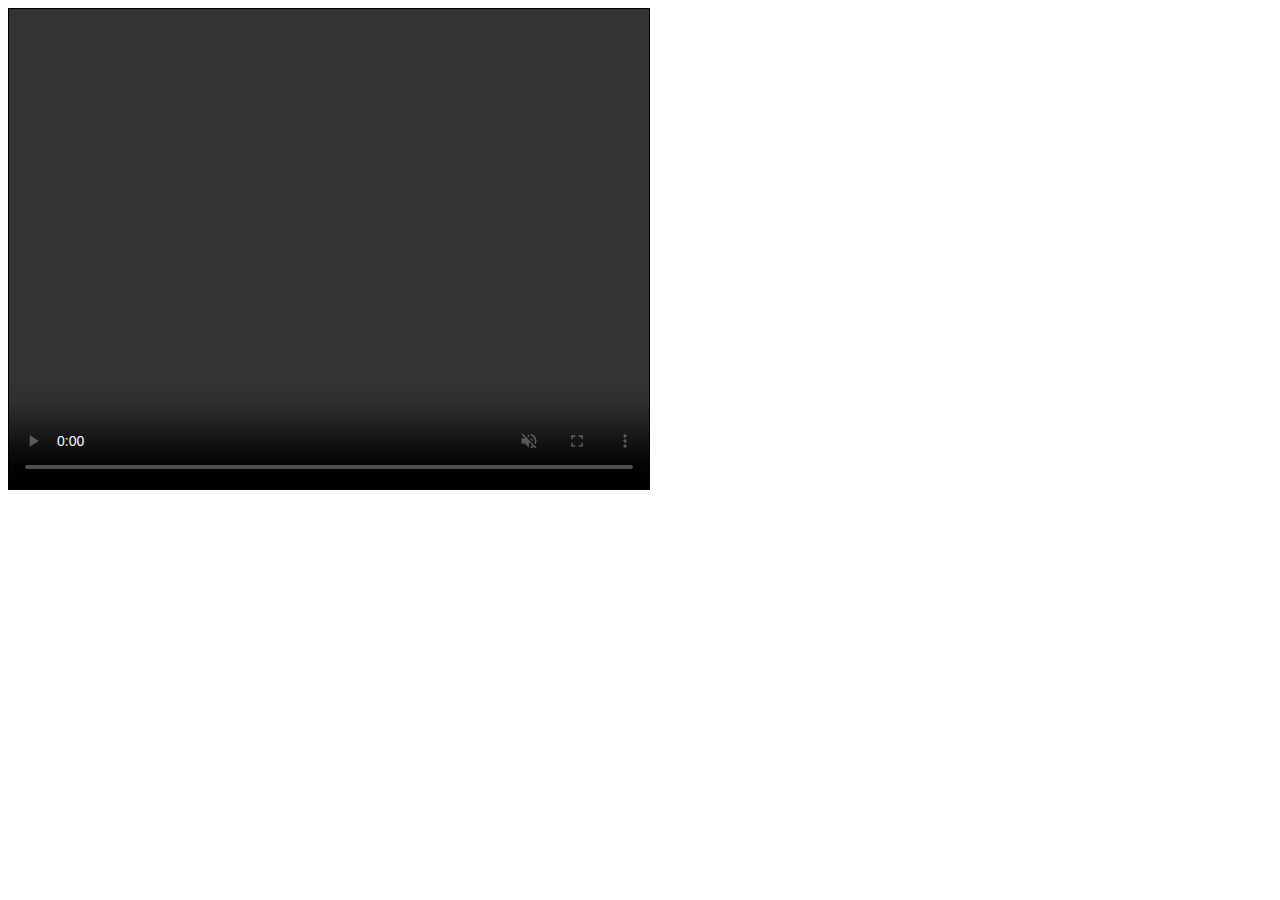
<file: solake/html/home.html>
<!DOCTYPE html>
<html lang="en">

<head>
  <meta charset="UTF-8">
  <meta name="viewport" content="width=device-width, initial-scale=1.0">
  <meta http-equiv="X-UA-Compatible" content="ie=edge">
  <title>获取本地媒体</title>
  <style>
    video {
      width: 640px;
      height: 480px;
      border: 1px solid black;
    }
    div {
      display: inline-block;
    }
  </style>
</head>

<body>
  <script src="https://webrtc.github.io/adapter/adapter.js" type="text/javascript"></script>
  <script>
    var myVideo;
    window.onload = function() {
      myVideo = document.getElementById('myVideo')
      getMedia()
    } 
    function getMedia() {
      (navigator.getUserMedia || navigator.webkitGetUserMedia || navigator.mozGetUserMedia)({'audio': true, 'video': true}, gotUserMedia, didntGetUserMedia)
    }
    function gotUserMedia(stream) {
      myVideo.srcObject = stream
    }
    function didntGetUserMedia() {
      console.log('could not get video')
    }
  </script>

  <div style="width:30%;vertical-align:top">
    <div>
      <video id="myVideo" autoplay="autoplay" controls muted="true"/>
    </div>
  </div>
</body>

</html>
</file>
